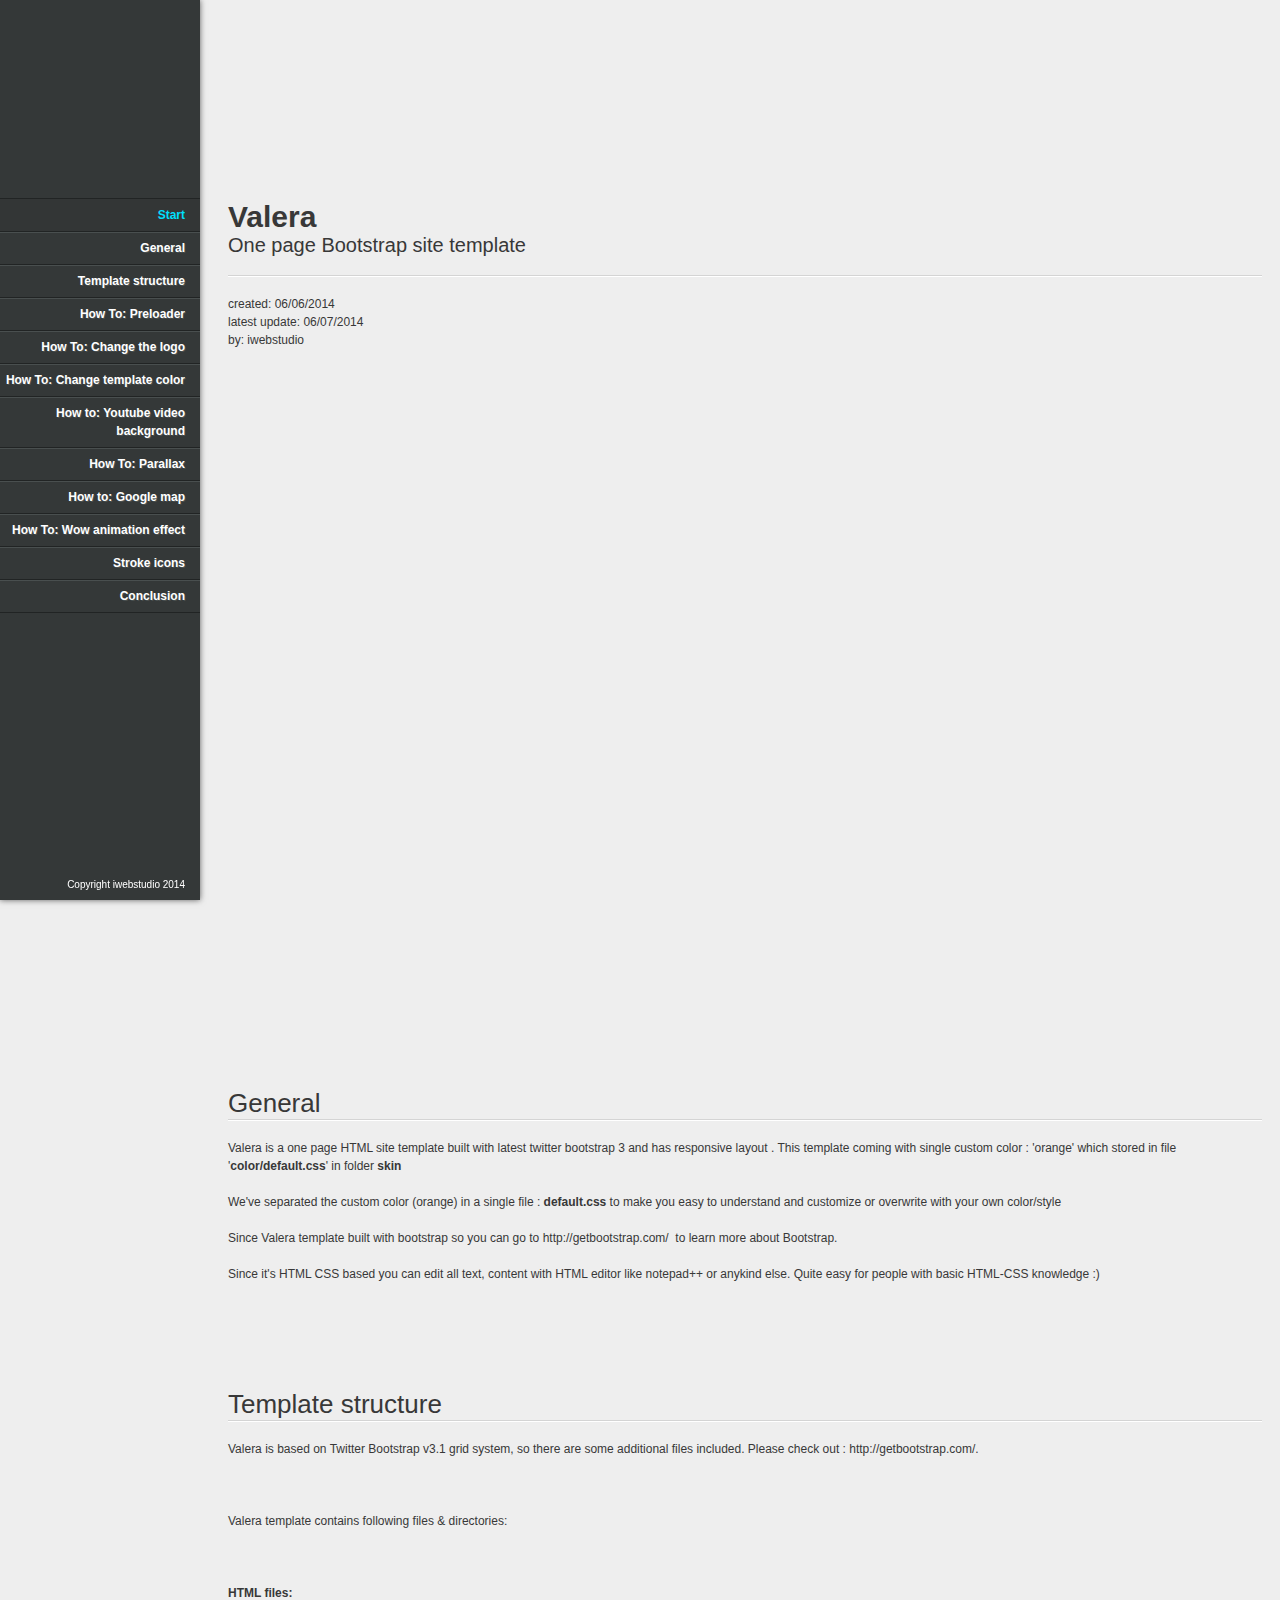
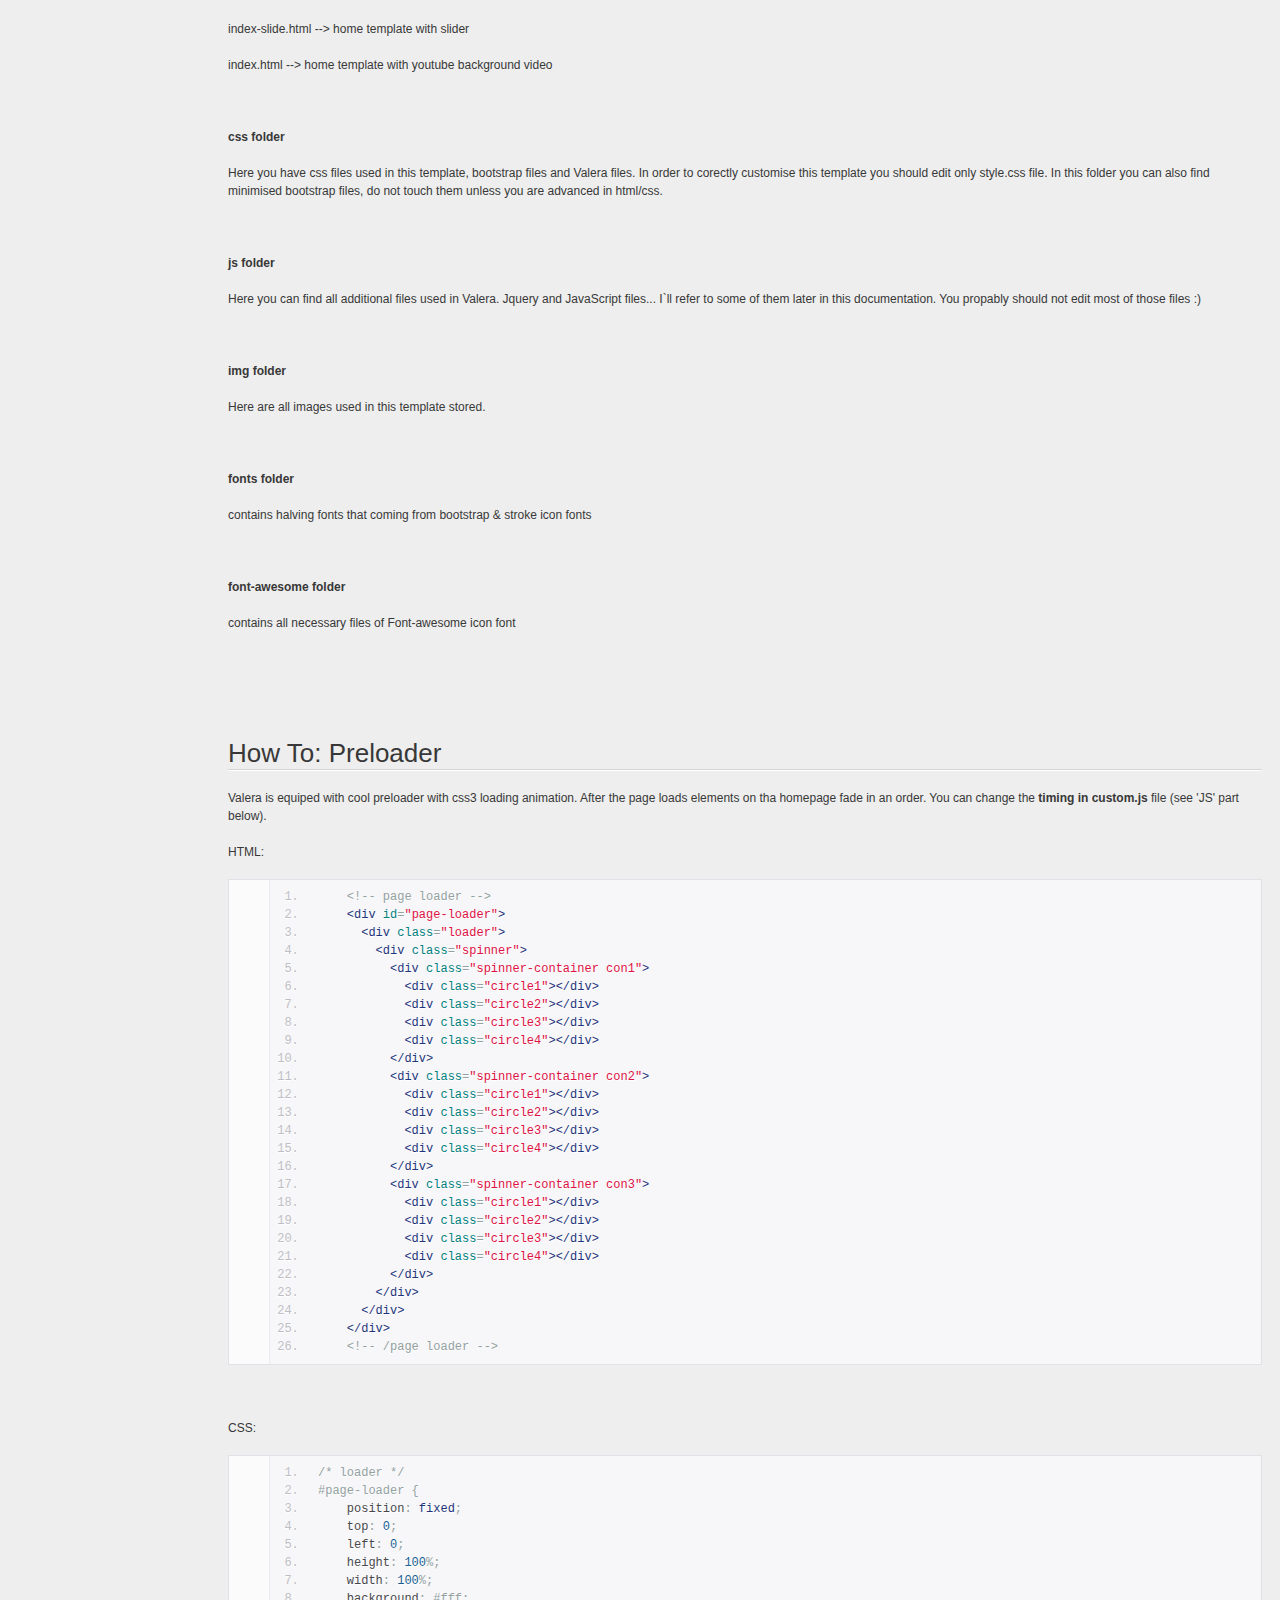
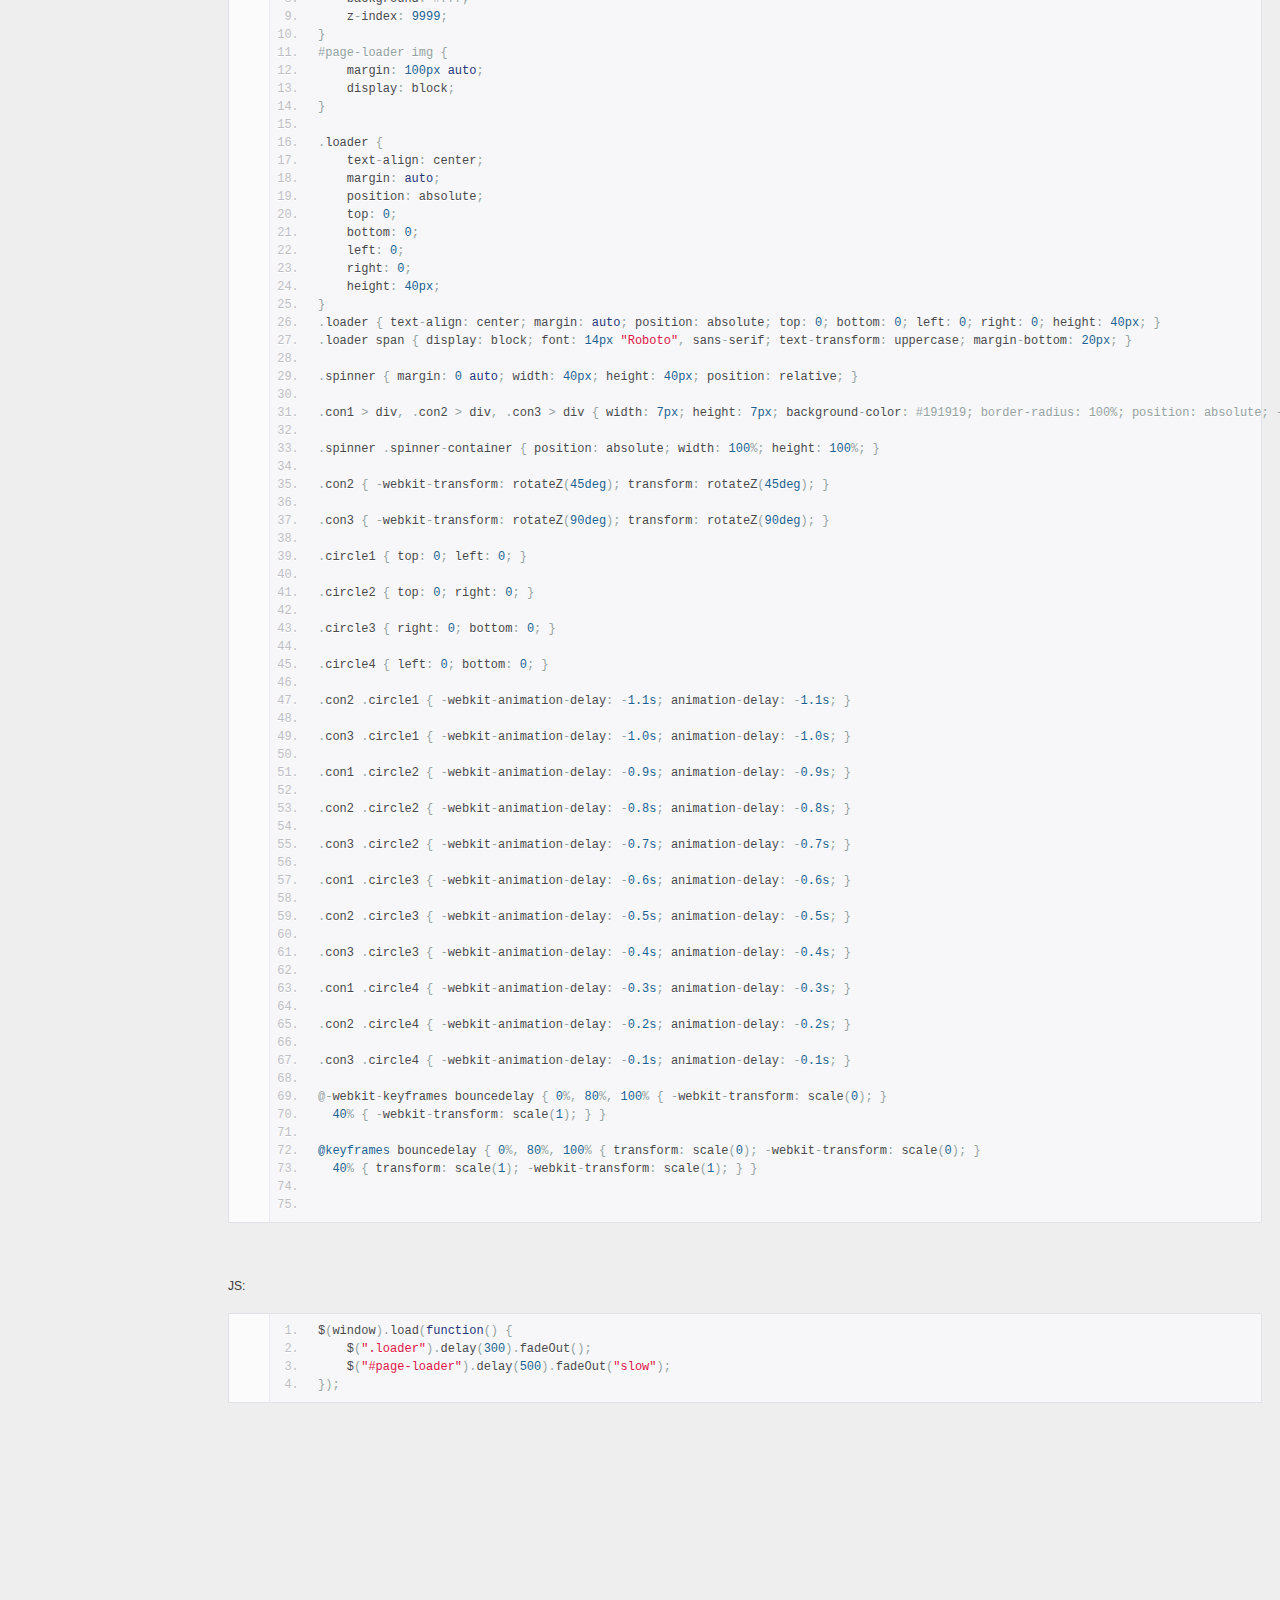
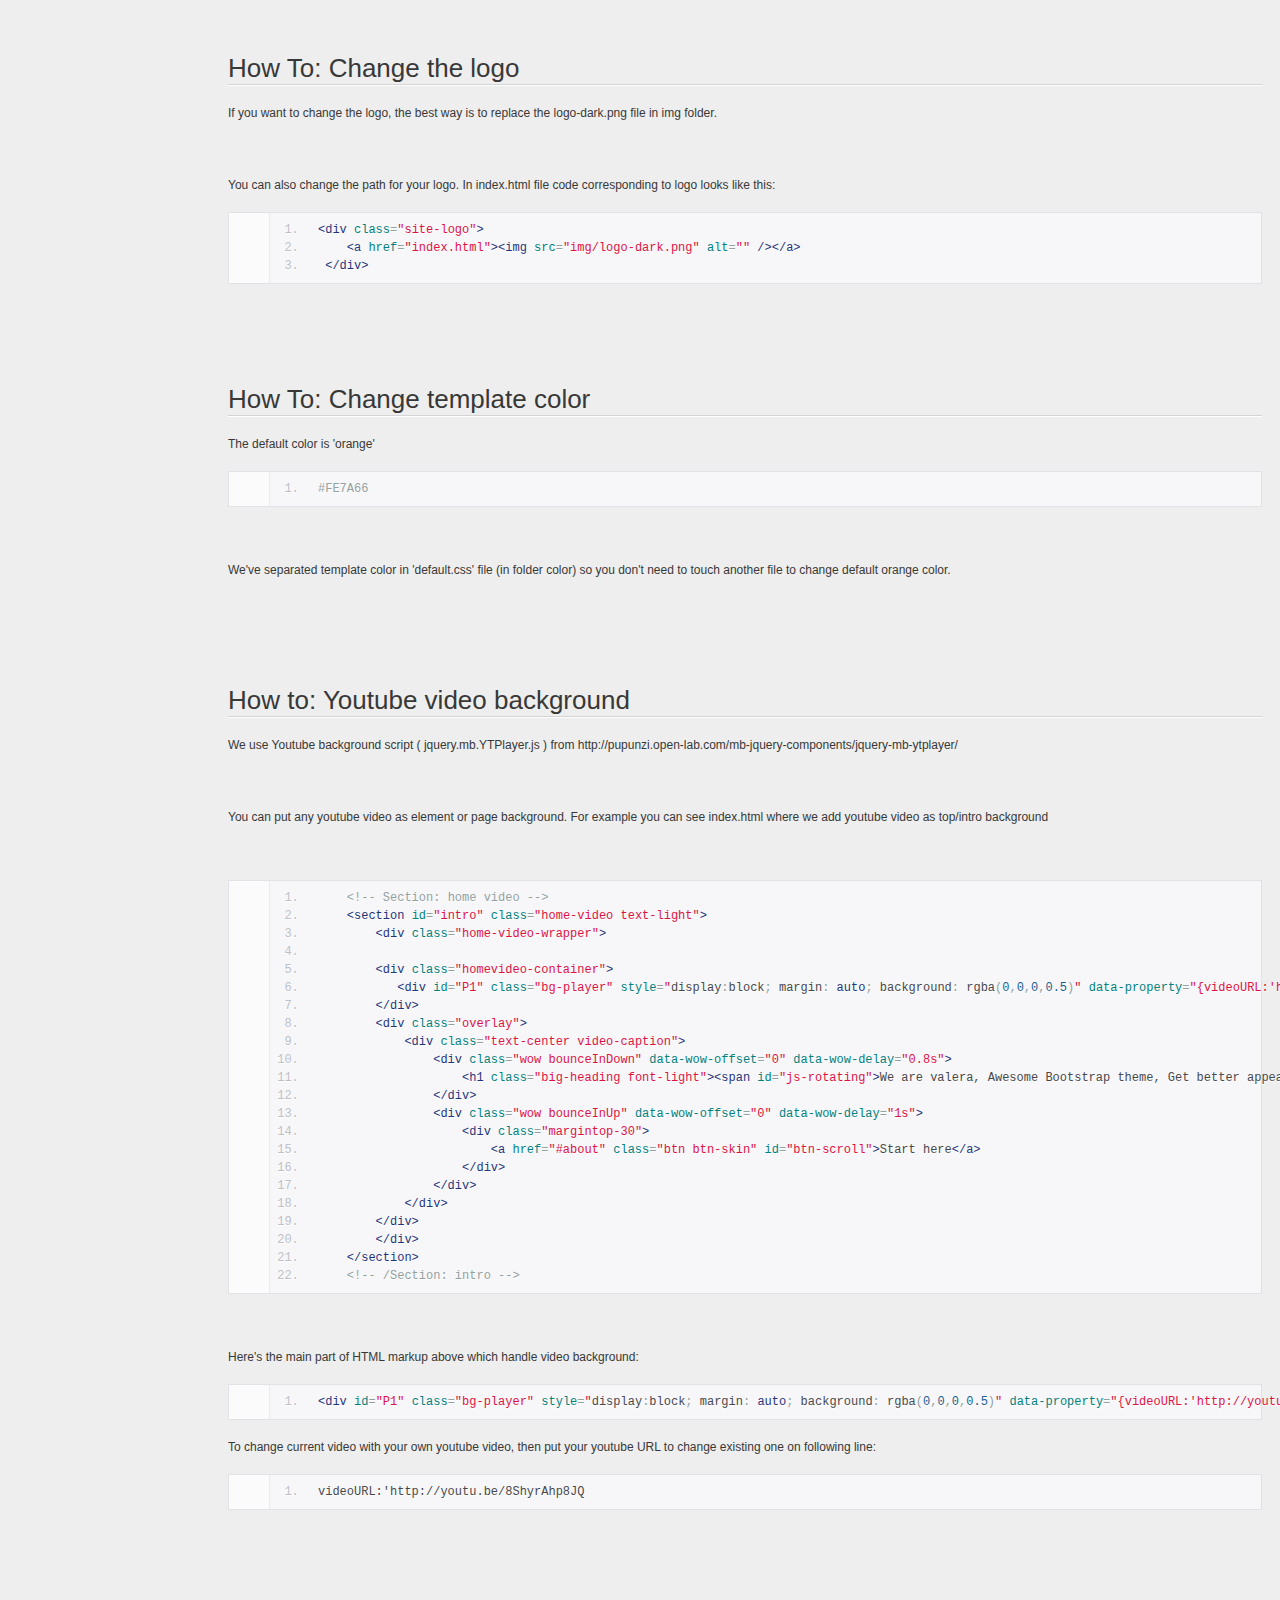
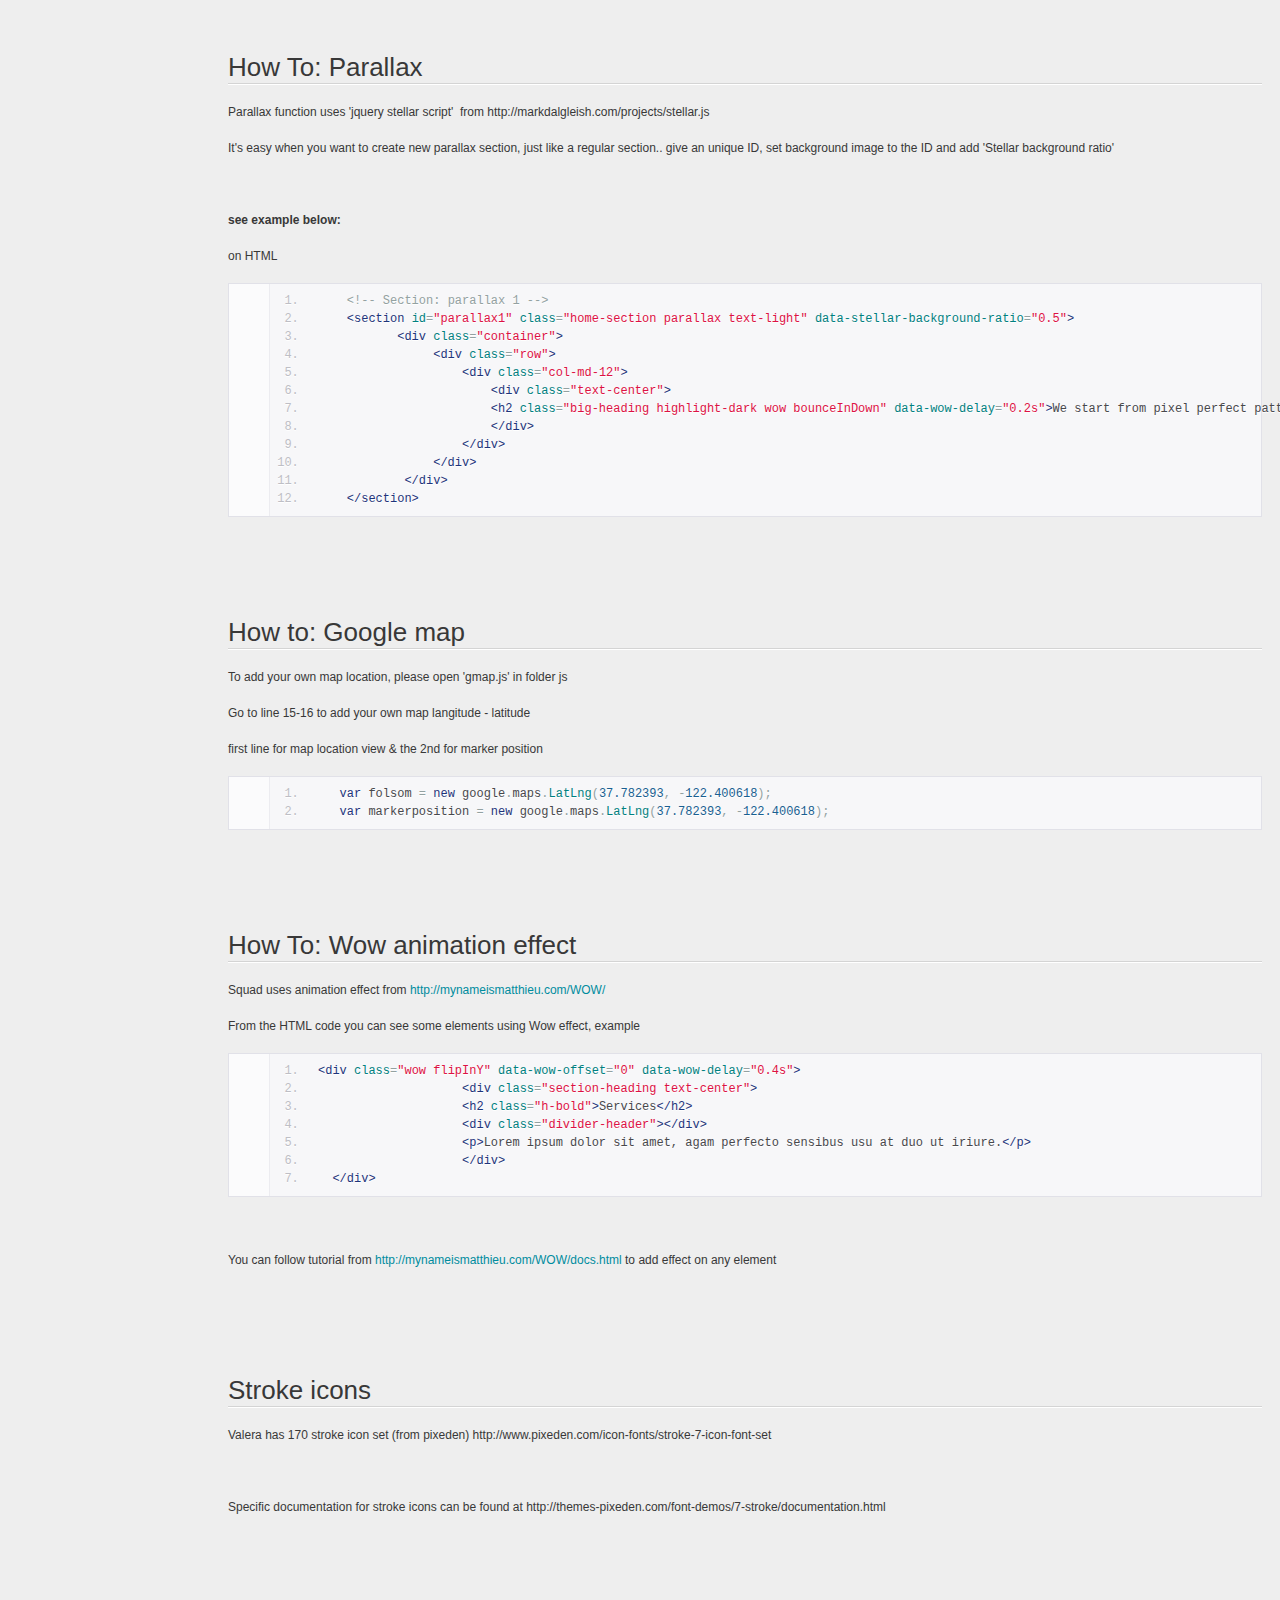
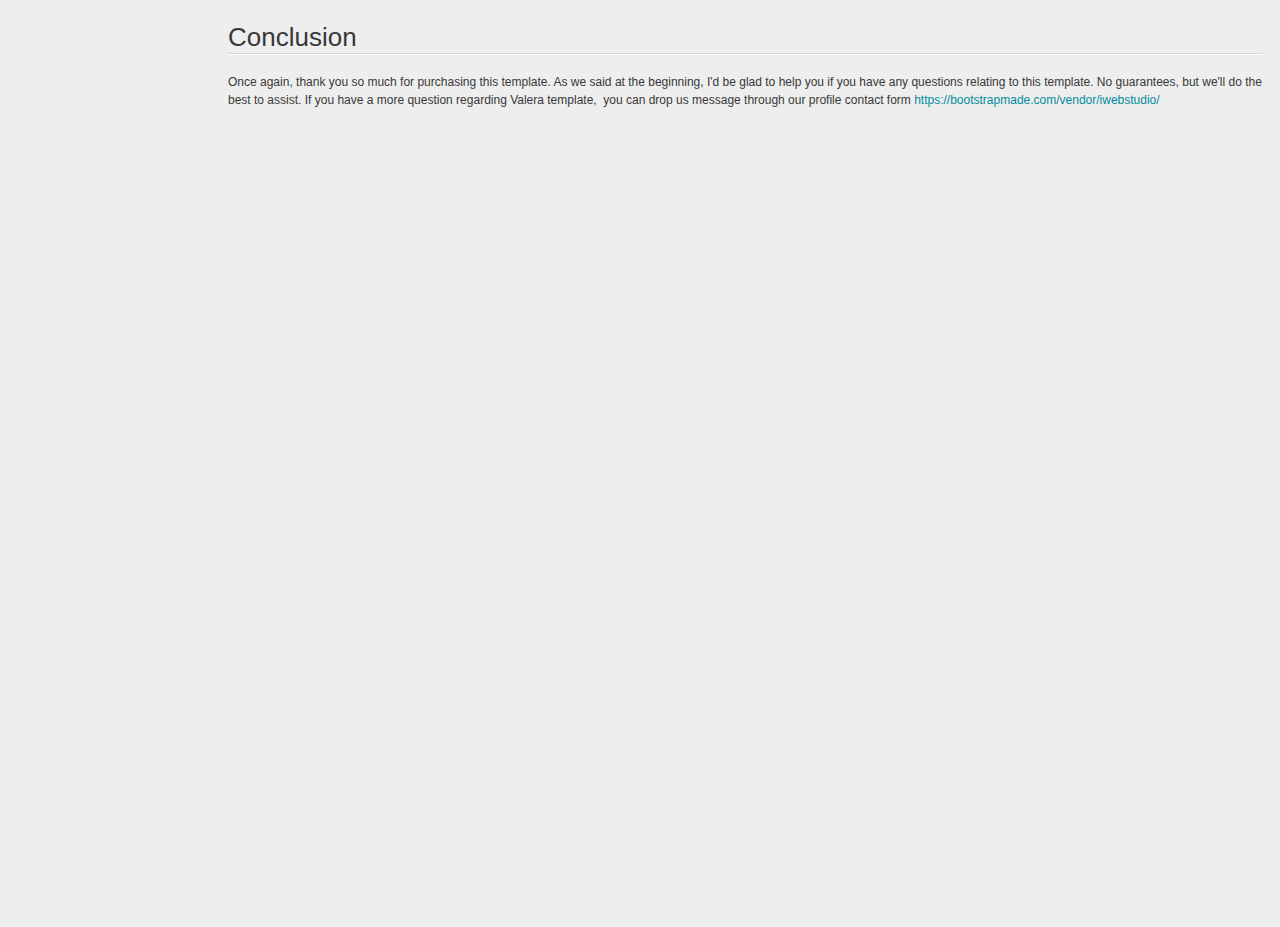
<file: static/Documentation/index.html>
<!doctype html>  
<!--[if IE 6 ]><html lang="en-us" class="ie6"> <![endif]-->
<!--[if IE 7 ]><html lang="en-us" class="ie7"> <![endif]-->
<!--[if IE 8 ]><html lang="en-us" class="ie8"> <![endif]-->
<!--[if (gt IE 7)|!(IE)]><!-->
<html lang="en-us"><!--<![endif]-->
<head>
	<meta charset="utf-8">
	
	<title>Valera - One page Bootstrap site template</title>
	
	<meta name="description" content="">
	<meta name="author" content="iwebstudio">
	<meta name="copyright" content="iwebstudio">
	<meta name="generator" content="">
	<meta name="date" content="2014-06-07T00:00:00+02:00">
	
	<link rel="stylesheet" href="assets/css/documenter_style.css" media="all">
	<link rel="stylesheet" href="assets/js/google-code-prettify/prettify.css" media="screen">
	<script src="assets/js/google-code-prettify/prettify.js"></script>

	
	
	<script src="assets/js/jquery.js"></script>
	
	<script src="assets/js/jquery.scrollTo.js"></script>
	<script src="assets/js/jquery.easing.js"></script>
	
	<script>document.createElement('section');var duration='500',easing='swing';</script>
	<script src="assets/js/script.js"></script>
	
	<style>
		html{background-color:#EEEEEE;color:#383838;}
		::-moz-selection{background:#333636;color:#00DFFC;}
		::selection{background:#333636;color:#00DFFC;}
		#documenter_sidebar #documenter_logo{background-image:url();}
		a{color:#008C9E;}
		.btn {
			border-radius:3px;
		}
		.btn-primary {
			  background-image: -moz-linear-gradient(top, #008C9E, #006673);
			  background-image: -ms-linear-gradient(top, #008C9E, #006673);
			  background-image: -webkit-gradient(linear, 0 0, 0 008C9E%, from(#343838), to(#006673));
			  background-image: -webkit-linear-gradient(top, #008C9E, #006673);
			  background-image: -o-linear-gradient(top, #008C9E, #006673);
			  background-image: linear-gradient(top, #008C9E, #006673);
			  filter: progid:DXImageTransform.Microsoft.gradient(startColorstr='#008C9E', endColorstr='#006673', GradientType=0);
			  border-color: #006673 #006673 #bfbfbf;
			  color:#FFFFFF;
		}
		.btn-primary:hover,
		.btn-primary:active,
		.btn-primary.active,
		.btn-primary.disabled,
		.btn-primary[disabled] {
		  border-color: #008C9E #008C9E #bfbfbf;
		  background-color: #006673;
		}
		hr{border-top:1px solid #D4D4D4;border-bottom:1px solid #FFFFFF;}
		#documenter_sidebar, #documenter_sidebar ul a{background-color:#343838;color:#FFFFFF;}
		#documenter_sidebar ul a{-webkit-text-shadow:1px 1px 0px #494F4F;-moz-text-shadow:1px 1px 0px #494F4F;text-shadow:1px 1px 0px #494F4F;}
		#documenter_sidebar ul{border-top:1px solid #212424;}
		#documenter_sidebar ul a{border-top:1px solid #494F4F;border-bottom:1px solid #212424;color:#FFFFFF;}
		#documenter_sidebar ul a:hover{background:#333636;color:#00DFFC;border-top:1px solid #333636;}
		#documenter_sidebar ul a.current{background:#333636;color:#00DFFC;border-top:1px solid #333636;}
		#documenter_copyright{display:block !important;visibility:visible !important;}
	</style>
	
</head>
<body class="documenter-project-valera">
	<div id="documenter_sidebar">
		<a href="#documenter_cover" id="documenter_logo"></a>
		<ul id="documenter_nav">
			<li><a class="current" href="#documenter_cover">Start</a></li>
				
			<li><a href="#general" title="General">General</a></li>
			<li><a href="#template_structure" title="Template structure">Template structure</a></li>
			<li><a href="#how_to_preloader" title="How To: Preloader ">How To: Preloader </a></li>
			<li><a href="#how_to_change_the_logo" title="How To: Change the logo">How To: Change the logo</a></li>
			<li><a href="#how_to_change_template_color" title="How To: Change template color">How To: Change template color</a></li>
			<li><a href="#how_to_youtube_video_background" title="How to: Youtube video background">How to: Youtube video background</a></li>
			<li><a href="#how_to_parallax" title="How To: Parallax">How To: Parallax</a></li>
			<li><a href="#how_to_google_map" title="How to: Google map">How to: Google map</a></li>
			<li><a href="#how_to_wow_animation_effect" title="How To: Wow animation effect">How To: Wow animation effect</a></li>
			<li><a href="#stroke_icons" title="Stroke icons">Stroke icons</a></li>
			<li><a href="#conclusion" title="Conclusion">Conclusion</a></li>

		</ul>
		<div id="documenter_copyright">Copyright iwebstudio 2014
		</div>
	</div>
	<div id="documenter_content">
	<section id="documenter_cover">
	<h1>Valera</h1>
	<h2>One page Bootstrap site template</h2>
	<div id="documenter_buttons">
		
	</div>
	<hr>
	<ul>
	<li>created: 06/06/2014</li>
	<li>latest update: 06/07/2014</li>
	<li>by: iwebstudio</li>
	<li><a href=""></a></li>
	
	</ul>
	<p></p>
	</section>
	
	<section id="general">
	<div class="page-header"><h3>General</h3><hr class="notop"></div>
<p>
	Valera is a one page HTML site template built with latest twitter bootstrap 3 and has responsive layout . This template coming with single custom color : &#39;orange&#39; which stored in file &#39;<strong>color/default.css</strong>&#39; in folder <strong>skin</strong></p>
<p>
	We&#39;ve separated the custom color (orange) in a single file : <strong>default.css</strong> to make you easy to understand and customize or overwrite with your own color/style</p>
<p>
	Since Valera template built with bootstrap so you can go to http://getbootstrap.com/&nbsp; to learn more about Bootstrap.</p>
<p>
	Since it&#39;s HTML CSS based you can edit all text, content with HTML editor like notepad++ or anykind else. Quite easy for people with basic HTML-CSS knowledge :)</p>
</section>
<section id="template_structure">
	<div class="page-header"><h3>Template structure</h3><hr class="notop"></div>
<p>
	Valera is based on Twitter Bootstrap v3.1 grid system, so there are some additional files included. Please check out :&nbsp;http://getbootstrap.com/.</p>
<p>
	&nbsp;</p>
<p>
	Valera template contains following files &amp; directories:</p>
<p>
	&nbsp;</p>
<p>
	<strong>HTML files:</strong></p>
<p>
	index-slide.html --&gt; home template with slider</p>
<p>
	index.html --&gt; home template with youtube background video</p>
<p>
	&nbsp;</p>
<p>
	<strong>css folder</strong></p>
<p>
	Here you have css files used in this template, bootstrap files and Valera files. In order to corectly customise this template you should edit only style.css file. In this folder you can also find minimised bootstrap files, do not touch them unless you are advanced in html/css.</p>
<p>
	&nbsp;</p>
<p class="p1">
	<strong>js folder</strong></p>
<p>
	Here you can find all additional files used in Valera. Jquery and JavaScript files... I`ll refer to some of them later in this documentation. You propably should not edit most of those files :)</p>
<p>
	&nbsp;</p>
<p>
	<strong>img folder</strong></p>
<p>
	Here are all images used in this template stored.</p>
<p>
	&nbsp;</p>
<p>
	<strong>fonts folder</strong></p>
<p>
	contains halving fonts that coming from bootstrap &amp; stroke icon fonts</p>
<p>
	&nbsp;</p>
<p>
	<strong>font-awesome folder</strong></p>
<p>
	contains all necessary files of Font-awesome icon font</p>
</section>
<section id="how_to_preloader">
	<div class="page-header"><h3>How To: Preloader </h3><hr class="notop"></div>
<p>
	Valera is equiped with cool preloader with css3 loading animation. After the page loads elements on tha homepage fade in an order. You can change the <strong>timing in custom.js</strong> file (see &#39;JS&#39; part below).</p>
<p>
	HTML:</p>
<pre class="prettyprint lang-html linenums">
&nbsp;&nbsp;&nbsp; &lt;!-- page loader --&gt;
&nbsp;&nbsp;&nbsp; &lt;div id=&quot;page-loader&quot;&gt;
&nbsp;&nbsp;&nbsp;&nbsp;&nbsp; &lt;div class=&quot;loader&quot;&gt;
&nbsp;&nbsp;&nbsp;&nbsp;&nbsp;&nbsp;&nbsp; &lt;div class=&quot;spinner&quot;&gt;
&nbsp;&nbsp;&nbsp;&nbsp;&nbsp;&nbsp;&nbsp;&nbsp;&nbsp; &lt;div class=&quot;spinner-container con1&quot;&gt;
&nbsp;&nbsp;&nbsp;&nbsp;&nbsp;&nbsp;&nbsp;&nbsp;&nbsp;&nbsp;&nbsp; &lt;div class=&quot;circle1&quot;&gt;&lt;/div&gt;
&nbsp;&nbsp;&nbsp;&nbsp;&nbsp;&nbsp;&nbsp;&nbsp;&nbsp;&nbsp;&nbsp; &lt;div class=&quot;circle2&quot;&gt;&lt;/div&gt;
&nbsp;&nbsp;&nbsp;&nbsp;&nbsp;&nbsp;&nbsp;&nbsp;&nbsp;&nbsp;&nbsp; &lt;div class=&quot;circle3&quot;&gt;&lt;/div&gt;
&nbsp;&nbsp;&nbsp;&nbsp;&nbsp;&nbsp;&nbsp;&nbsp;&nbsp;&nbsp;&nbsp; &lt;div class=&quot;circle4&quot;&gt;&lt;/div&gt;
&nbsp;&nbsp;&nbsp;&nbsp;&nbsp;&nbsp;&nbsp;&nbsp;&nbsp; &lt;/div&gt;
&nbsp;&nbsp;&nbsp;&nbsp;&nbsp;&nbsp;&nbsp;&nbsp;&nbsp; &lt;div class=&quot;spinner-container con2&quot;&gt;
&nbsp;&nbsp;&nbsp;&nbsp;&nbsp;&nbsp;&nbsp;&nbsp;&nbsp;&nbsp;&nbsp; &lt;div class=&quot;circle1&quot;&gt;&lt;/div&gt;
&nbsp;&nbsp;&nbsp;&nbsp;&nbsp;&nbsp;&nbsp;&nbsp;&nbsp;&nbsp;&nbsp; &lt;div class=&quot;circle2&quot;&gt;&lt;/div&gt;
&nbsp;&nbsp;&nbsp;&nbsp;&nbsp;&nbsp;&nbsp;&nbsp;&nbsp;&nbsp;&nbsp; &lt;div class=&quot;circle3&quot;&gt;&lt;/div&gt;
&nbsp;&nbsp;&nbsp;&nbsp;&nbsp;&nbsp;&nbsp;&nbsp;&nbsp;&nbsp;&nbsp; &lt;div class=&quot;circle4&quot;&gt;&lt;/div&gt;
&nbsp;&nbsp;&nbsp;&nbsp;&nbsp;&nbsp;&nbsp;&nbsp;&nbsp; &lt;/div&gt;
&nbsp;&nbsp;&nbsp;&nbsp;&nbsp;&nbsp;&nbsp;&nbsp;&nbsp; &lt;div class=&quot;spinner-container con3&quot;&gt;
&nbsp;&nbsp;&nbsp;&nbsp;&nbsp;&nbsp;&nbsp;&nbsp;&nbsp;&nbsp;&nbsp; &lt;div class=&quot;circle1&quot;&gt;&lt;/div&gt;
&nbsp;&nbsp;&nbsp;&nbsp;&nbsp;&nbsp;&nbsp;&nbsp;&nbsp;&nbsp;&nbsp; &lt;div class=&quot;circle2&quot;&gt;&lt;/div&gt;
&nbsp;&nbsp;&nbsp;&nbsp;&nbsp;&nbsp;&nbsp;&nbsp;&nbsp;&nbsp;&nbsp; &lt;div class=&quot;circle3&quot;&gt;&lt;/div&gt;
&nbsp;&nbsp;&nbsp;&nbsp;&nbsp;&nbsp;&nbsp;&nbsp;&nbsp;&nbsp;&nbsp; &lt;div class=&quot;circle4&quot;&gt;&lt;/div&gt;
&nbsp;&nbsp;&nbsp;&nbsp;&nbsp;&nbsp;&nbsp;&nbsp;&nbsp; &lt;/div&gt;
&nbsp;&nbsp;&nbsp;&nbsp;&nbsp;&nbsp;&nbsp; &lt;/div&gt;
&nbsp;&nbsp;&nbsp;&nbsp;&nbsp; &lt;/div&gt;
&nbsp;&nbsp;&nbsp; &lt;/div&gt;
&nbsp;&nbsp;&nbsp; &lt;!-- /page loader --&gt;</pre>
<p>
	&nbsp;</p>
<p>
	CSS:</p>
<pre class="prettyprint lang-css linenums">
/* loader */
#page-loader {
&nbsp;&nbsp; &nbsp;position: fixed;
&nbsp;&nbsp; &nbsp;top: 0;
&nbsp;&nbsp; &nbsp;left: 0;
&nbsp;&nbsp; &nbsp;height: 100%;
&nbsp;&nbsp; &nbsp;width: 100%;
&nbsp;&nbsp; &nbsp;background: #fff;
&nbsp;&nbsp; &nbsp;z-index: 9999;
}
#page-loader img {
&nbsp;&nbsp; &nbsp;margin: 100px auto;
&nbsp;&nbsp; &nbsp;display: block;
}

.loader {
&nbsp;&nbsp; &nbsp;text-align: center;
&nbsp;&nbsp; &nbsp;margin: auto;
&nbsp;&nbsp; &nbsp;position: absolute;
&nbsp;&nbsp; &nbsp;top: 0;
&nbsp;&nbsp; &nbsp;bottom: 0;
&nbsp;&nbsp; &nbsp;left: 0;
&nbsp;&nbsp; &nbsp;right: 0;
&nbsp;&nbsp; &nbsp;height: 40px;
}
.loader { text-align: center; margin: auto; position: absolute; top: 0; bottom: 0; left: 0; right: 0; height: 40px; }
.loader span { display: block; font: 14px &quot;Roboto&quot;, sans-serif; text-transform: uppercase; margin-bottom: 20px; }

.spinner { margin: 0 auto; width: 40px; height: 40px; position: relative; }

.con1 &gt; div, .con2 &gt; div, .con3 &gt; div { width: 7px; height: 7px; background-color: #191919; border-radius: 100%; position: absolute; -webkit-animation: bouncedelay 1.2s infinite ease-in-out; animation: bouncedelay 1.2s infinite ease-in-out; /* Prevent first frame from flickering when animation starts */ -webkit-animation-fill-mode: both; animation-fill-mode: both; }

.spinner .spinner-container { position: absolute; width: 100%; height: 100%; }

.con2 { -webkit-transform: rotateZ(45deg); transform: rotateZ(45deg); }

.con3 { -webkit-transform: rotateZ(90deg); transform: rotateZ(90deg); }

.circle1 { top: 0; left: 0; }

.circle2 { top: 0; right: 0; }

.circle3 { right: 0; bottom: 0; }

.circle4 { left: 0; bottom: 0; }

.con2 .circle1 { -webkit-animation-delay: -1.1s; animation-delay: -1.1s; }

.con3 .circle1 { -webkit-animation-delay: -1.0s; animation-delay: -1.0s; }

.con1 .circle2 { -webkit-animation-delay: -0.9s; animation-delay: -0.9s; }

.con2 .circle2 { -webkit-animation-delay: -0.8s; animation-delay: -0.8s; }

.con3 .circle2 { -webkit-animation-delay: -0.7s; animation-delay: -0.7s; }

.con1 .circle3 { -webkit-animation-delay: -0.6s; animation-delay: -0.6s; }

.con2 .circle3 { -webkit-animation-delay: -0.5s; animation-delay: -0.5s; }

.con3 .circle3 { -webkit-animation-delay: -0.4s; animation-delay: -0.4s; }

.con1 .circle4 { -webkit-animation-delay: -0.3s; animation-delay: -0.3s; }

.con2 .circle4 { -webkit-animation-delay: -0.2s; animation-delay: -0.2s; }

.con3 .circle4 { -webkit-animation-delay: -0.1s; animation-delay: -0.1s; }

@-webkit-keyframes bouncedelay { 0%, 80%, 100% { -webkit-transform: scale(0); }
&nbsp; 40% { -webkit-transform: scale(1); } }

@keyframes bouncedelay { 0%, 80%, 100% { transform: scale(0); -webkit-transform: scale(0); }
&nbsp; 40% { transform: scale(1); -webkit-transform: scale(1); } }


</pre>
<p>
	&nbsp;</p>
<p>
	JS:</p>
<pre class="prettyprint lang-js linenums">
$(window).load(function() {
&nbsp;&nbsp; &nbsp;$(&quot;.loader&quot;).delay(300).fadeOut();
&nbsp;&nbsp; &nbsp;$(&quot;#page-loader&quot;).delay(500).fadeOut(&quot;slow&quot;);
});</pre>
<p>
	&nbsp;</p>
<p>
	&nbsp;</p>
<p>
	&nbsp;</p>
<p>
	&nbsp;</p>
</section>
<section id="how_to_change_the_logo">
	<div class="page-header"><h3>How To: Change the logo</h3><hr class="notop"></div>
<p>
	If you want to change the logo, the best way is to replace the logo-dark.png file in img folder.</p>
<p>
	&nbsp;</p>
<p>
	You can also change the path for your logo. In index.html file code corresponding to logo looks like this:</p>
<pre class="prettyprint lang-html linenums">
&lt;div class=&quot;site-logo&quot;&gt;
&nbsp;&nbsp;&nbsp; &lt;a href=&quot;index.html&quot;&gt;&lt;img src=&quot;img/logo-dark.png&quot; alt=&quot;&quot; /&gt;&lt;/a&gt;
&nbsp;&lt;/div&gt;</pre>
</section>
<section id="how_to_change_template_color">
	<div class="page-header"><h3>How To: Change template color</h3><hr class="notop"></div>
<p>
	The default color is &#39;orange&#39;</p>
<pre class="prettyprint lang-css linenums">
#FE7A66</pre>
<p>
	&nbsp;</p>
<p>
	We&#39;ve separated template color in &#39;default.css&#39; file (in folder color) so you don&#39;t need to touch another file to change default orange color.</p>
</section>
<section id="how_to_youtube_video_background">
	<div class="page-header"><h3>How to: Youtube video background</h3><hr class="notop"></div>
<p>
	We use Youtube background script ( jquery.mb.YTPlayer.js ) from http://pupunzi.open-lab.com/mb-jquery-components/jquery-mb-ytplayer/</p>
<p>
	&nbsp;</p>
<p>
	You can put any youtube video as element or page background. For example you can see index.html where we add youtube video as top/intro background</p>
<p>
	&nbsp;</p>
<pre class="prettyprint lang-html linenums">
&nbsp;&nbsp;&nbsp; &lt;!-- Section: home video --&gt;
&nbsp;&nbsp;&nbsp; &lt;section id=&quot;intro&quot; class=&quot;home-video text-light&quot;&gt;
&nbsp;&nbsp; &nbsp;&nbsp;&nbsp; &nbsp;&lt;div class=&quot;home-video-wrapper&quot;&gt;

&nbsp;&nbsp; &nbsp;&nbsp;&nbsp; &nbsp;&lt;div class=&quot;homevideo-container&quot;&gt;
&nbsp;&nbsp;&nbsp;&nbsp;&nbsp;&nbsp;&nbsp;&nbsp;&nbsp;&nbsp; &lt;div id=&quot;P1&quot; class=&quot;bg-player&quot; style=&quot;display:block; margin: auto; background: rgba(0,0,0,0.5)&quot; data-property=&quot;{videoURL:&#39;http://youtu.be/8ShyrAhp8JQ&#39;,containment:&#39;.homevideo-container&#39;, quality: &#39;hd720&#39;, showControls: false, autoPlay:true, mute:true, startAt:0, opacity:1}&quot;&gt;&lt;/div&gt;
&nbsp;&nbsp; &nbsp;&nbsp;&nbsp; &nbsp;&lt;/div&gt;
&nbsp;&nbsp; &nbsp;&nbsp;&nbsp; &nbsp;&lt;div class=&quot;overlay&quot;&gt;
&nbsp;&nbsp; &nbsp;&nbsp;&nbsp; &nbsp;&nbsp;&nbsp; &nbsp;&lt;div class=&quot;text-center video-caption&quot;&gt;
&nbsp;&nbsp; &nbsp;&nbsp;&nbsp; &nbsp;&nbsp;&nbsp; &nbsp;&nbsp;&nbsp; &nbsp;&lt;div class=&quot;wow bounceInDown&quot; data-wow-offset=&quot;0&quot; data-wow-delay=&quot;0.8s&quot;&gt;
&nbsp;&nbsp; &nbsp;&nbsp;&nbsp; &nbsp;&nbsp;&nbsp; &nbsp;&nbsp;&nbsp; &nbsp;&nbsp;&nbsp; &nbsp;&lt;h1 class=&quot;big-heading font-light&quot;&gt;&lt;span id=&quot;js-rotating&quot;&gt;We are valera, Awesome Bootstrap theme, Get better appearance, Craft from pixel &lt;/span&gt;&lt;/h1&gt;
&nbsp;&nbsp; &nbsp;&nbsp;&nbsp; &nbsp;&nbsp;&nbsp; &nbsp;&nbsp;&nbsp; &nbsp;&lt;/div&gt;
&nbsp;&nbsp; &nbsp;&nbsp;&nbsp; &nbsp;&nbsp;&nbsp; &nbsp;&nbsp;&nbsp; &nbsp;&lt;div class=&quot;wow bounceInUp&quot; data-wow-offset=&quot;0&quot; data-wow-delay=&quot;1s&quot;&gt;
&nbsp;&nbsp; &nbsp;&nbsp;&nbsp; &nbsp;&nbsp;&nbsp; &nbsp;&nbsp;&nbsp; &nbsp;&nbsp;&nbsp; &nbsp;&lt;div class=&quot;margintop-30&quot;&gt;
&nbsp;&nbsp; &nbsp;&nbsp;&nbsp; &nbsp;&nbsp;&nbsp; &nbsp;&nbsp;&nbsp; &nbsp;&nbsp;&nbsp; &nbsp;&nbsp;&nbsp; &nbsp;&lt;a href=&quot;#about&quot; class=&quot;btn btn-skin&quot; id=&quot;btn-scroll&quot;&gt;Start here&lt;/a&gt;
&nbsp;&nbsp; &nbsp;&nbsp;&nbsp; &nbsp;&nbsp;&nbsp; &nbsp;&nbsp;&nbsp; &nbsp;&nbsp;&nbsp; &nbsp;&lt;/div&gt;
&nbsp;&nbsp; &nbsp;&nbsp;&nbsp; &nbsp;&nbsp;&nbsp; &nbsp;&nbsp;&nbsp; &nbsp;&lt;/div&gt;
&nbsp;&nbsp; &nbsp;&nbsp;&nbsp; &nbsp;&nbsp;&nbsp; &nbsp;&lt;/div&gt;
&nbsp;&nbsp; &nbsp;&nbsp;&nbsp; &nbsp;&lt;/div&gt;
&nbsp;&nbsp; &nbsp;&nbsp;&nbsp; &nbsp;&lt;/div&gt;
&nbsp;&nbsp;&nbsp; &lt;/section&gt;
&nbsp;&nbsp; &nbsp;&lt;!-- /Section: intro --&gt;</pre>
<p>
	&nbsp;</p>
<p>
	Here&#39;s the main part of HTML markup above which handle video background:</p>
<pre class="prettyprint lang-html linenums">
&lt;div id=&quot;P1&quot; class=&quot;bg-player&quot; style=&quot;display:block; margin: auto; background: rgba(0,0,0,0.5)&quot; data-property=&quot;{videoURL:&#39;http://youtu.be/8ShyrAhp8JQ&#39;,containment:&#39;.homevideo-container&#39;, quality: &#39;hd720&#39;, showControls: false, autoPlay:true, mute:true, startAt:0, opacity:1}&quot;&gt;&lt;/div&gt;</pre>
<p>
	To change current video with your own youtube video, then put your youtube URL to change existing one on following line:</p>
<pre class="prettyprint lang-html linenums">
videoURL:&#39;http://youtu.be/8ShyrAhp8JQ</pre>
<p>
	&nbsp;</p>
</section>
<section id="how_to_parallax">
	<div class="page-header"><h3>How To: Parallax</h3><hr class="notop"></div>
<p>
	Parallax function uses &#39;jquery stellar script&#39;&nbsp; from http://markdalgleish.com/projects/stellar.js</p>
<p>
	It&#39;s easy when you want to create new parallax section, just like a regular section.. give an unique ID, set background image to the ID and add &#39;Stellar background ratio&#39;</p>
<p>
	&nbsp;</p>
<p>
	<strong>see example below:</strong></p>
<p>
	on HTML</p>
<pre class="prettyprint lang-html linenums">
&nbsp;&nbsp;&nbsp; &lt;!-- Section: parallax 1 --&gt;&nbsp;&nbsp; &nbsp;
&nbsp;&nbsp; &nbsp;&lt;section id=&quot;parallax1&quot; class=&quot;home-section parallax text-light&quot; data-stellar-background-ratio=&quot;0.5&quot;&gt;&nbsp;&nbsp; &nbsp;
&nbsp;&nbsp;&nbsp;&nbsp;&nbsp;&nbsp;&nbsp;&nbsp;&nbsp;&nbsp; &lt;div class=&quot;container&quot;&gt;
&nbsp;&nbsp; &nbsp;&nbsp;&nbsp; &nbsp;&nbsp;&nbsp; &nbsp;&nbsp;&nbsp; &nbsp;&lt;div class=&quot;row&quot;&gt;
&nbsp;&nbsp; &nbsp;&nbsp;&nbsp; &nbsp;&nbsp;&nbsp; &nbsp;&nbsp;&nbsp; &nbsp;&nbsp;&nbsp; &nbsp;&lt;div class=&quot;col-md-12&quot;&gt;
&nbsp;&nbsp; &nbsp;&nbsp;&nbsp; &nbsp;&nbsp;&nbsp; &nbsp;&nbsp;&nbsp; &nbsp;&nbsp;&nbsp; &nbsp;&nbsp;&nbsp; &nbsp;&lt;div class=&quot;text-center&quot;&gt;
&nbsp;&nbsp; &nbsp;&nbsp;&nbsp; &nbsp;&nbsp;&nbsp; &nbsp;&nbsp;&nbsp; &nbsp;&nbsp;&nbsp; &nbsp;&nbsp;&nbsp; &nbsp;&lt;h2 class=&quot;big-heading highlight-dark wow bounceInDown&quot; data-wow-delay=&quot;0.2s&quot;&gt;We start from pixel perfect pattern&lt;/h2&gt;
&nbsp;&nbsp; &nbsp;&nbsp;&nbsp; &nbsp;&nbsp;&nbsp; &nbsp;&nbsp;&nbsp; &nbsp;&nbsp;&nbsp; &nbsp;&nbsp;&nbsp; &nbsp;&lt;/div&gt;
&nbsp;&nbsp; &nbsp;&nbsp;&nbsp; &nbsp;&nbsp;&nbsp; &nbsp;&nbsp;&nbsp; &nbsp;&nbsp;&nbsp; &nbsp;&lt;/div&gt;&nbsp;&nbsp; &nbsp;&nbsp;&nbsp; &nbsp;&nbsp;&nbsp; &nbsp;&nbsp;&nbsp; &nbsp;
&nbsp;&nbsp; &nbsp;&nbsp;&nbsp; &nbsp;&nbsp;&nbsp; &nbsp;&nbsp;&nbsp; &nbsp;&lt;/div&gt;
&nbsp;&nbsp;&nbsp;&nbsp;&nbsp;&nbsp;&nbsp;&nbsp;&nbsp;&nbsp;&nbsp; &lt;/div&gt;
&nbsp;&nbsp; &nbsp;&lt;/section&gt;&nbsp;&nbsp; 
</pre>
</section>
<section id="how_to_google_map">
	<div class="page-header"><h3>How to: Google map</h3><hr class="notop"></div>
<p>
	To add your own map location, please open &#39;gmap.js&#39; in folder js</p>
<p>
	Go to line 15-16 to add your own map langitude - latitude</p>
<p>
	first line for map location view &amp; the 2nd for marker position</p>
<pre class="prettyprint lang-js linenums">
&nbsp;&nbsp; var folsom = new google.maps.LatLng(37.782393, -122.400618);
&nbsp;&nbsp; var markerposition = new google.maps.LatLng(37.782393, -122.400618);</pre>
</section>
<section id="how_to_wow_animation_effect">
	<div class="page-header"><h3>How To: Wow animation effect</h3><hr class="notop"></div>
<p>
	Squad uses animation effect from <a href="http://mynameismatthieu.com/WOW/" target="_blank">http://mynameismatthieu.com/WOW/</a></p>
<p>
	From the HTML code you can see some elements using Wow effect, example</p>
<pre class="prettyprint lang-html linenums">
&lt;div class=&quot;wow flipInY&quot; data-wow-offset=&quot;0&quot; data-wow-delay=&quot;0.4s&quot;&gt;
&nbsp;&nbsp; &nbsp;&nbsp;&nbsp; &nbsp;&nbsp;&nbsp; &nbsp;&nbsp;&nbsp; &nbsp;&nbsp;&nbsp; &nbsp;&lt;div class=&quot;section-heading text-center&quot;&gt;
&nbsp;&nbsp; &nbsp;&nbsp;&nbsp; &nbsp;&nbsp;&nbsp; &nbsp;&nbsp;&nbsp; &nbsp;&nbsp;&nbsp; &nbsp;&lt;h2 class=&quot;h-bold&quot;&gt;Services&lt;/h2&gt;
&nbsp;&nbsp; &nbsp;&nbsp;&nbsp; &nbsp;&nbsp;&nbsp; &nbsp;&nbsp;&nbsp; &nbsp;&nbsp;&nbsp; &nbsp;&lt;div class=&quot;divider-header&quot;&gt;&lt;/div&gt;
&nbsp;&nbsp; &nbsp;&nbsp;&nbsp; &nbsp;&nbsp;&nbsp; &nbsp;&nbsp;&nbsp; &nbsp;&nbsp;&nbsp; &nbsp;&lt;p&gt;Lorem ipsum dolor sit amet, agam perfecto sensibus usu at duo ut iriure.&lt;/p&gt;
&nbsp;&nbsp; &nbsp;&nbsp;&nbsp; &nbsp;&nbsp;&nbsp; &nbsp;&nbsp;&nbsp; &nbsp;&nbsp;&nbsp; &nbsp;&lt;/div&gt;
&nbsp; &lt;/div&gt;</pre>
<p>
	&nbsp;</p>
<p>
	You can follow tutorial from <a href="http://mynameismatthieu.com/WOW/docs.html" target="_blank">http://mynameismatthieu.com/WOW/docs.html</a> to add effect on any element</p>
</section>
<section id="stroke_icons">
	<div class="page-header"><h3>Stroke icons</h3><hr class="notop"></div>
<p>
	Valera has 170 stroke icon set (from pixeden) http://www.pixeden.com/icon-fonts/stroke-7-icon-font-set</p>
<p>
	&nbsp;</p>
<p>
	Specific documentation for stroke icons can be found at http://themes-pixeden.com/font-demos/7-stroke/documentation.html</p>
</section>
<section id="conclusion">
	<div class="page-header"><h3>Conclusion</h3><hr class="notop"></div>
<p>
	Once again, thank you so much for purchasing this template. As we said at the beginning, I&#39;d be glad to help you if you have any questions relating to this template. No guarantees, but we&#39;ll do the best to assist. If you have a more question regarding Valera template,&nbsp; you can drop us message through our profile contact form <a href="https://bootstrapmade.com/vendor/iwebstudio/">https://bootstrapmade.com/vendor/iwebstudio/</a></p>
</section>

	</div>
</body>
</html>
</file>
<file: static/Documentation/assets/css/documenter_style.css>
/*!
 * Documenter 2.0
 * http://rxa.li/documenter
 *
 * Copyright 2011, Xaver Birsak
 * http://revaxarts.com
 *
 */
html,body,div,span,applet,object,iframe,h1,h2,h3,h4,h5,h6,p,blockquote,a,abbr,acronym,address,big,cite,code,del,dfn,em,font,img,ins,kbd,q,s,samp,small,strike,strong,sub,sup,tt,var,dl,dt,dd,ol,ul,li,fieldset,form,label,legend,table,caption,tbody,tfoot,thead,tr,th,td{
	margin:0;
	padding:0;
	border:0;
	outline:0;
	font-weight:inherit;
	font-style:inherit;
	font-size:100%;
	font-family:inherit;
	vertical-align:baseline;
}
html { 
	font-size:101%;
	font-family:Arial,verdana,arial,sans-serif;
	font-size:12px;
	-webkit-text-size-adjust:none;
	color:#6F6F6F;
	background-color:#efefef;
}
body{
	min-height:100%;
	height:auto;
	width:100%;
}
footer, header, section {
	display:block;
}
a{ color:#6F6F6F; text-decoration:none; cursor:pointer; }
a:hover { text-decoration:underline }
p, ul, ol{
	margin:18px 0;
	line-height:1.5em;
}
li{
	list-style:none;
}
li.placeholder{
	height:70px;
	width:100%;
	font-size:16px;
}
hr { 
	display:block;
	height:0px;
	line-height:0px;
	border:0;
	border-top:1px solid #ddd;
	border-bottom:1px solid #aaa;
	margin:16px 0;
	padding:0;
	clear:both;
	float:none;
}
hr.notop{
	margin-top:0;
}
strong{
	font-weight:700;
}
#documenter_buttons{
	position:absolute;
	right:10px;
	margin-top:-30px;
}
.btn{
	cursor:pointer;
	width:auto;
	padding:7px 7px 8px;
	border-radius:3px;
	border:1px solid #ccc;
}
.btn:hover{
	border:1px solid #B1B4B0;
	box-shadow:0px 2px 2px rgba(0,0,0,0.1);
	-moz-box-shadow:0px 2px 2px rgba(0,0,0,0.1);
	-webkit-box-shadow:0px 2px 2px rgba(0,0,0,0.1);
	text-decoration:none;
}
.btn:active{
	border:1px solid #B1B4B0;
	box-shadow:inset 0px 2px 2px rgba(0,0,0,0.1);
	-moz-box-shadow:inset 0px 2px 2px rgba(0,0,0,0.1);
	-webkit-box-shadow:inset 0px 2px 2px rgba(0,0,0,0.1);
	background-color:#eee;
}

#documenter_content{
	position:absolute;
	right:18px;
	left:218px;
	padding-left:10px;
	padding-bottom:800px;
	min-height:100%;
	height:auto;
	z-index:1;
}
#documenter_sidebar{
	-moz-box-shadow:0 0 6px rgba(3,3,3,0.6);
	-webkit-box-shadow:0 0 6px rgba(3,3,3,0.6);
	box-shadow:0 0 6px rgba(3,3,3,0.6);
	position:fixed;
	left:0;
	width:200px;
	height:100%;
	min-height:100%;
	z-index:100;
}
#documenter_sidebar a{
	position:relative;
	z-index:100;
}
img{
	border:0;
}
#documenter_copyright{
	position:absolute;
	bottom:10px;
	font-size:10px;
	right:15px;
	width:200px;
	text-align:right;
	z-index:1
}
noscript{
	display:block;
	position:absolute;
	top:238px;
	margin:0 auto;
	width:800px;
	bottom:0;
	z-index:20;
}
noscript p{
	width:800px;
	font-size:20px;
	padding-top:20px;
	margin:0 auto;
	color:#4D4D4D;
}
.small{
	font-size:10px;
	letter-spacing:0;
}

/*----------------------------------------------------------------------*/
/* Sidebar
/*----------------------------------------------------------------------*/

#documenter_sidebar #documenter_logo{
	display:block;
	height:20%;
	max-height:200px;
	min-height:70px;
	width:200px;
	background-position:center center;
	background-repeat:no-repeat;
}
#documenter_sidebar ul{
	font-size:12px;
	font-weight:700;
	min-height:150px;
	height:75%;
	overflow:auto;
}

#documenter_sidebar ul li{
	text-align:right;
	padding:0;
}
#documenter_sidebar ul a{
	display:block;
	border-top:1px solid #ddd;
	border-bottom:1px solid #aaa;
	padding:6px 15px 7px 0;
	text-align:right;
}
#documenter_sidebar ul a:hover,#documenter_sidebar ul a.current{
	-webkit-text-shadow:none;
	-moz-text-shadow:none;
	text-shadow:none;
	text-decoration:none;
}
#documenter_sidebar ul li ul{
	border-top:0;
	font-size:10px;
	min-height:10px;
	height:auto;
	overflow:auto;
	margin:0;
	display:none;
}
#documenter_sidebar ul li ul li a{
	display:block;
	padding:4px 15px 5px 0;
	text-align:right;
}

/*----------------------------------------------------------------------*/
/* Content
/*----------------------------------------------------------------------*/

#documenter_cover{
	position:relative;
	height:800px;
	padding-top:200px !important;
}
#documenter_cover li{
	list-style:none !important;
	margin-left:0 !important;
}
#documenter_cover p{
	width:500px;
}
#documenter_content section{
	padding-top:70px;
}
#documenter_content h1{
	font-size:30px;
	font-weight:700;
}
#documenter_content h2{
	font-size:20px;
	margin-bottom:18px;
	font-weight:100;
}
#documenter_content h3{
	font-size:26px;
	margin:18px 0 0;
	font-weight:100;
}
#documenter_content h4{
	font-size:20px;
	margin:18px 0;
	font-weight:100;
}
#documenter_content h5{
	font-size:16px;
	margin:18px 0;
	font-weight:100;
}
#documenter_content h6{
	font-size:14px;
	margin:18px 0;
	font-weight:100;
}
#documenter_content p{
	margin:18px 0;
}
#documenter_content ol li{
	list-style:decimal;
	margin-left:36px;
}
#documenter_content ul li{
	list-style:square;
	margin-left:36px;
}
#documenter_content dl{
}
#documenter_content dl dt{
	padding-top:12px;
	font-weight:700;
	font-size:14px;
}
#documenter_content dl dd{
	padding-top:3px;
	margin-left:18px;
}
#documenter_content table{
	border-collapse:collapse;
}
#documenter_content table th{
	font-weight:700;
}
#documenter_content table th, #documenter_content table td{
	padding:3px;
	text-align:left;
}
#documenter_content code{
	font-family:"Courier New", Courier, monospace;
	font-size:12px;
}
#documenter_content .warning{
	padding:10px 10px 10px 30px;
	border:1px solid #D5D458;
	background-color:#F0FEB1;
	background-image:url(img/warning.png);
	background-repeat:no-repeat;
	background-position: 8px 11px;
}
#documenter_content .info{
	padding:10px 10px 10px 30px;
	border:1px solid #6AB3FF;
	background-color:#A3D0FF;
	background-image:url(img/info.png);
	background-repeat:no-repeat;
	background-position: 8px 11px;
}
#documenter_content div.alert {
  padding: 8px 35px 8px 14px;
  text-shadow: 0 1px 0 rgba(255, 255, 255, 0.5);
  background-color: #fcf8e3;
  border: 1px solid #fbeed5;
  -webkit-border-radius: 4px;
  -moz-border-radius: 4px;
  border-radius: 4px;
}
#documenter_content div.alert-success,#documenter_content  div.alert-success div.alert-heading {
  color: #468847;
}
#documenter_content div.alert-danger,#documenter_content  div.alert-error {
  background-color: #f2dede;
  border-color: #eed3d7;
}
#documenter_content div.alert-danger,
#documenter_content div.alert-error,
#documenter_content div.alert-danger div.alert-heading,
#documenter_content div.alert-error div.alert-heading {
  color: #b94a48;
}
#documenter_content div.alert-info {
  background-color: #d9edf7;
  border-color: #bce8f1;
}
#documenter_content div.alert-info,#documenter_content  div.alert-info div.alert-heading {
  color: #3a87ad;
}
#documenter_content div.alert-block {
  padding-top: 14px;
  padding-bottom: 14px;
}
#documenter_content div.alert-block > p,#documenter_content  div.alert-block > ul {
  margin-bottom: 0;
}
#documenter_content div.alert-block p + p {
  margin-top: 5px;
}





/*----------------------------------------------------------------------*/
/* Print Styles
/*----------------------------------------------------------------------*/

@media print {
	 * { background: transparent !important; color: black !important; text-shadow: none !important; filter:none !important;
	-ms-filter: none !important; } /* Black prints faster: sanbeiji.com/archives/953 */
	a, a:visited { color: #444 !important; text-decoration: underline; }
	a[href]:after { content: " (" attr(href) ")"; }
	abbr[title]:after { content: " (" attr(title) ")"; }
	.ir a:after, a[href^="javascript:"]:after, a[href^="#"]:after { content: ""; }  /* Don't show links for images, or javascript/internal links */
	pre, blockquote { border: 1px solid #999; page-break-inside: avoid; }
	thead { display: table-header-group; } /* css-discuss.incutio.com/wiki/Printing_Tables */
	tr, img { page-break-inside: avoid; }
	@page { margin: 0.5cm; }
	p, h2, h3 { orphans: 3; widows: 3; }
	h2, h3{ page-break-after: avoid; }
	hr { border-top:1px solid #000 !important;border-bottom:0 !important; }
	
	#documenter_sidebar{
		-moz-box-shadow:none;
		-webkit-box-shadow:none;
		box-shadow:none;
		position:absolute;
		left:10px;
		top:0;
		width:100%;
		margin-top:500px;
	}
	#documenter_sidebar ul:before { content: "Table of Contents"; }
	
	#documenter_sidebar ul{
		border:0 !important;
	}
	#documenter_sidebar ul li{
		border:0 !important;
		text-align:left;
	}
	#documenter_sidebar ul li a{
		border:0 !important;
		text-align:left;
		padding:4px;
	}
	#documenter_sidebar ul li a:hover{
		border:0 !important;
	}
	#documenter_sidebar #documenter_logo{
		display:none;
	}
	#documenter_sidebar #documenter_copyright{
		display:none;
	}
	#documenter_content{
		left:10px;
	}
	#documenter_cover{
		margin-bottom:300px;
	}
	#documenter_content .warning{
		background-image:url(img/warning.png) !important;
		background-repeat:no-repeat !important;
		background-position: 8px 11px !important;
	}
	#documenter_content .info{
		background-image:url(img/info.png) !important;
		background-repeat:no-repeat !important;
		background-position: 8px 11px !important;
	}
}
</file>
<file: static/Documentation/assets/js/google-code-prettify/prettify.css>
.com { color: #93a1a1; }
.lit { color: #195f91; }
.pun, .opn, .clo { color: #93a1a1; }
.fun { color: #dc322f; }
.str, .atv { color: #D14; }
.kwd, .linenums .tag { color: #1e347b; }
.typ, .atn, .dec, .var { color: teal; }
.pln { color: #48484c; }

.prettyprint {
  padding: 8px;
  background-color: #f7f7f9;
  border: 1px solid #e1e1e8;
}
.prettyprint.linenums {
  -webkit-box-shadow: inset 40px 0 0 #fbfbfc, inset 41px 0 0 #ececf0;
     -moz-box-shadow: inset 40px 0 0 #fbfbfc, inset 41px 0 0 #ececf0;
          box-shadow: inset 40px 0 0 #fbfbfc, inset 41px 0 0 #ececf0;
}

/* Specify class=linenums on a pre to get line numbering */
ol.linenums {
  margin: 0 0 0 33px; /* IE indents via margin-left */
} 
ol.linenums li {
  padding-left: 12px;
  color: #bebec5;
  line-height: 18px;
  text-shadow: 0 1px 0 #fff;
}
</file>
